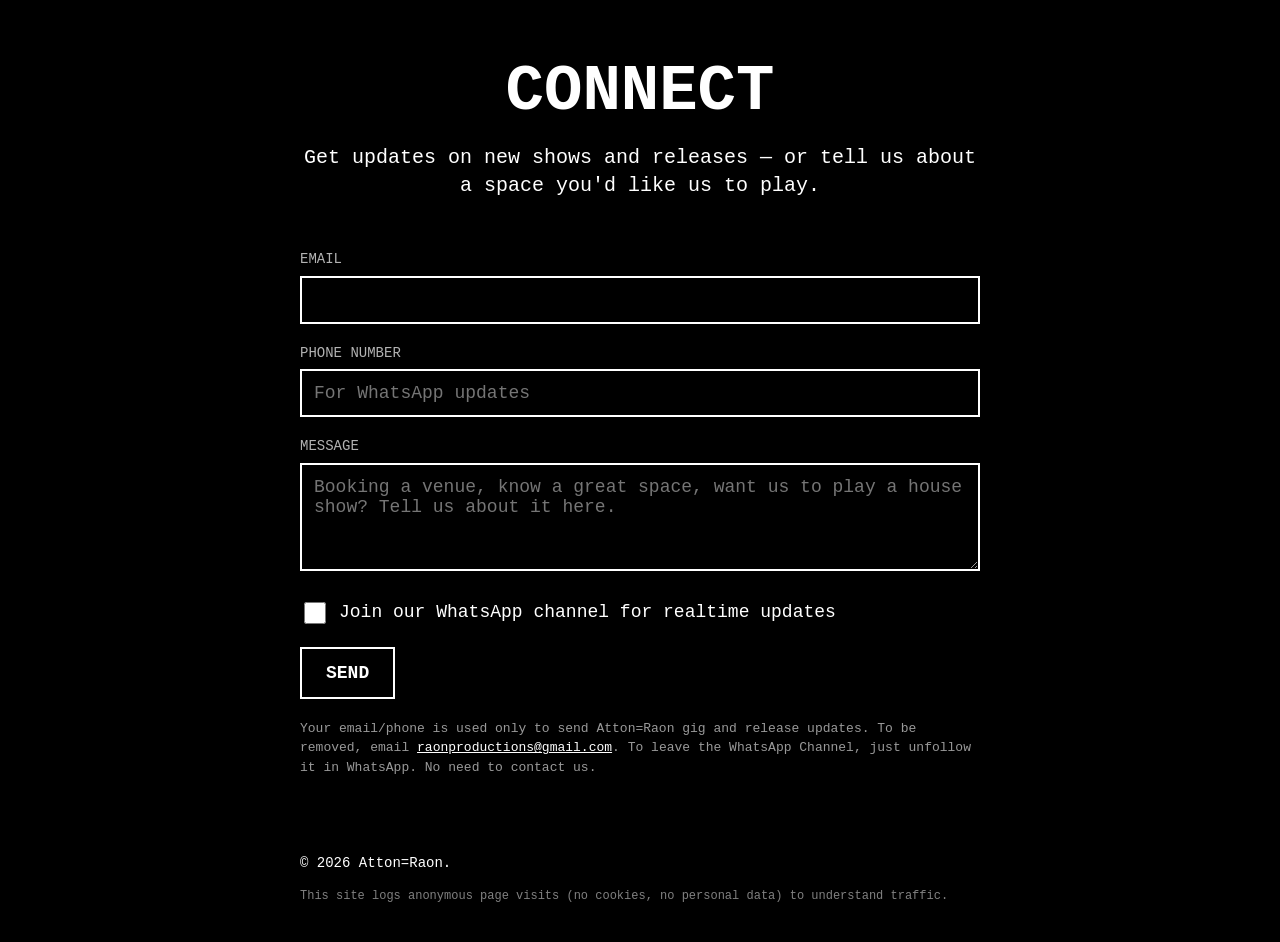
<file: signup.html>
<!DOCTYPE html>
<html lang="en">
<head>
<meta charset="UTF-8">
<meta name="viewport" content="width=device-width, initial-scale=1.0">
<title>Atton=Raon — Connect</title>
<meta name="description" content="Get updates on new shows and releases, or tell us about a space you'd like us to play.">

<!-- ============================================================
     QUICK-EDIT GUIDE:
     1. Deploy the Apps Script backend first — see SIGNUP-SETUP.md —
        then paste its Web App URL into the form's `action` attribute
        below (search "PASTE_APPS_SCRIPT_URL_HERE").
     2. Paste your WhatsApp Channel invite link where marked below
        (search "PASTE_WHATSAPP_CHANNEL_LINK_HERE").
     ============================================================ -->

<link rel="stylesheet" href="css/style.css">
</head>
<body>

<main>

  <section class="hero" style="padding-top:60px; padding-bottom:20px;">
    <h1 style="font-size:clamp(32px,8vw,64px); mix-blend-mode:normal;">CONNECT</h1>
    <p class="tagline">Get updates on new shows and releases — or tell us about a space you'd like us to play.</p>
  </section>

  <section>
    <!-- FORM: posts to a hidden iframe so the page never navigates away,
         and works cross-origin against Apps Script without fighting CORS.
         See SIGNUP-SETUP.md for the backend this submits to. -->
    <form
      id="signup-form"
      action="https://script.google.com/macros/s/AKfycbzuas82RjALuvVb61RuZpKHknt1RO9bDJfQUXoxZbHTAwMmsm-NA41v8M1MCIWsVaFvqA/exec"
      method="POST"
      target="signup-frame">

      <div class="field">
        <label for="email">Email</label>
        <input type="email" id="email" name="email" autocomplete="email">
      </div>

      <div class="field">
        <label for="phone">Phone number</label>
        <input type="tel" id="phone" name="phone" autocomplete="tel" placeholder="For WhatsApp updates">
      </div>

      <div class="field">
        <label for="message">Message</label>
        <textarea id="message" name="message" rows="4" placeholder="Booking a venue, know a great space, want us to play a house show? Tell us about it here."></textarea>
      </div>

      <!-- Honeypot: hidden from real visitors via CSS, bots that fill in
           every field tend to fill this too — if it's non-empty, the
           backend silently drops the submission. -->
      <div class="field field-honeypot" aria-hidden="true">
        <label for="company">Leave blank</label>
        <input type="text" id="company" name="company" tabindex="-1" autocomplete="off">
      </div>

      <div class="field field-checkbox">
        <label>
          <input type="checkbox" id="join-whatsapp" name="join_whatsapp">
          Join our WhatsApp channel for realtime updates
        </label>
      </div>

      <p id="signup-error" class="form-error" hidden>Enter an email, phone number, or message.</p>

      <button type="submit" class="btn-submit">Send</button>

      <p class="privacy-note">
        Your email/phone is used only to send Atton=Raon gig and release
        updates. To be removed, email
        <a href="mailto:raonproductions@gmail.com">raonproductions@gmail.com</a>.
        To leave the WhatsApp Channel, just unfollow it in WhatsApp. No
        need to contact us.
      </p>
    </form>

    <div id="signup-success" class="signup-success" hidden>
      <p><strong>Welcome to Atton=Raon.</strong></p>
      <a href="index.html" class="btn-submit">Back to main site</a>
    </div>

    <iframe name="signup-frame" id="signup-frame" hidden></iframe>
  </section>

</main>

<footer>
  <p>&copy; <span id="year"></span> Atton=Raon.</p>
  <p class="analytics-note">This site logs anonymous page visits (no cookies, no personal data) to understand traffic.</p>
</footer>

<script src="js/signup.js"></script>
<script src="js/analytics.js"></script>
</body>
</html>
</file>
<file: css/style.css>
* { box-sizing: border-box; }

html {
  min-height: 100%;
}

body {
  margin: 0;
  min-height: 100vh;
  color: #fff;
  font-family: monospace;
  font-size: 18px;
  line-height: 1.4;
  background: #000;
}

/* Full-viewport background: plain black until the video has a real frame
   ready, then it fades in. Fixed behind all content. */
.bg-media {
  position: fixed;
  inset: 0;
  z-index: -1;
  overflow: hidden;
  background: #000;
}

/* object-fit: cover does what used to take a whole min-width/min-height
   vh/vw formula for an embedded iframe — fills the viewport without ever
   squashing, cropping overflow instead. Self-hosted video gets this for
   free. */
#bg-video {
  position: absolute;
  inset: 0;
  width: 100%;
  height: 100%;
  object-fit: cover;
  opacity: 0;
  transition: opacity 0.8s ease;
}

#bg-video.loaded {
  opacity: 1;
}

.bg-scrim {
  position: absolute;
  inset: 0;
  /* Kept light: this darkens the video toward black before the hero title's
     invert blend runs, and a heavier scrim skews that blend result toward
     white in dark scenes. A light scrim still keeps plain (non-blended)
     text elsewhere readable. */
  background: rgba(0, 0, 0, 0.2);
}

/* The two mute buttons (ambience + trailer) sit as one item inside
   .btn-row, alongside Bandcamp/Connect — grouped tightly together since
   they're a pair, at the same gap as everything else in the row. */
.mute-toggles {
  display: flex;
  gap: 12px;
}

.mute-toggle {
  width: 44px;
  height: 44px;
  padding: 0;
  display: flex;
  align-items: center;
  justify-content: center;
  background: transparent;
  color: #fff;
  border: 1px solid #fff;
  cursor: pointer;
}

.mute-toggle:hover {
  background: #fff;
  color: #000;
}

.mute-toggle .icon {
  width: 22px;
  height: 22px;
  display: none;
}

.mute-toggle.is-muted .icon-muted { display: block; }
.mute-toggle:not(.is-muted) .icon-unmuted { display: block; }

main, footer {
  max-width: 720px;
  margin: 0 auto;
  padding: 0 20px;
}

a {
  color: #fff;
}

a:hover {
  background: #fff;
  color: #000;
}

h1, h2 {
  font-weight: bold;
  text-transform: uppercase;
  margin: 0 0 10px;
}

.hero {
  padding: 80px 0 20px;
  text-align: center;
}

.hero h1 {
  /* Stays within main's normal 720px content column — sized (via JS,
     fitHeroTitle) to fill exactly that width, same max-width as the
     rest of the page's text, not the full viewport. */
  white-space: nowrap;

  /* Fallback size if JS (js/main.js, fitHeroTitle) doesn't run — JS
     measures the real rendered text and overrides this with an exact
     px value so it always fills the content width precisely, on any
     screen. */
  font-size: clamp(32px, 9vw, 100px);
  line-height: 1;
  margin-top: 0;
  margin-bottom: 20px;
  /* Plain white text — kept simple deliberately. A video-through-letters
     canvas effect used to live here but was too heavy for mobile
     GPUs/decoders to keep up with alongside the background video, and
     broke on phones. */
  color: #fff;
}

.contact-btn {
  display: inline-block;
  padding: 10px 28px;
  border: 1px solid #fff;
  text-decoration: none;
  text-transform: uppercase;
  font-size: 16px;
  letter-spacing: 0.05em;
}

.btn-row {
  display: flex;
  flex-wrap: wrap;
  align-items: center;
  justify-content: center;
  gap: 12px;
  margin-top: 28px;
}

.tagline {
  font-size: 20px;
  margin: 0;
}

#trailer {
  padding-top: 0;
}

/* Classic padding-based aspect-ratio trick, not the newer `aspect-ratio`
   property — some mobile browsers handle aspect-ratio combined with a
   replaced element like <video> unreliably (falls back to the video's
   native 1920px intrinsic width instead of respecting the constraint),
   which is what caused the overflow bug this replaces. This technique
   predates aspect-ratio entirely and works everywhere. */
.video-embed {
  position: relative;
  max-width: 640px;
  margin: 0 auto;
  padding-top: 56.25%; /* 16:9 */
  background: #000;
  border: 1px solid #fff;
  overflow: hidden;
}

.video-embed video {
  position: absolute;
  inset: 0;
  width: 100%;
  height: 100%;
  display: block;
  /* Same as #bg-video: crop to fill the box exactly rather than the
     default `fill` (stretch), which is what was letterboxing the video
     with black bars top/bottom — the source footage itself is a clean
     1920x1080 16:9 with no bars baked in, so this was purely a CSS gap. */
  object-fit: cover;
  opacity: 0;
  transition: opacity 0.8s ease;
}

.video-embed video.loaded {
  opacity: 1;
}

.quote {
  text-align: center;
}

.quote-under-hero {
  padding-top: 0;
}

.quote blockquote {
  margin: 0;
  max-width: 560px;
  margin: 0 auto;
}

.quote p {
  font-size: 22px;
  font-style: italic;
  line-height: 1.5;
  margin: 0;
}

.quote cite {
  display: block;
  margin-top: 16px;
  font-style: normal;
  text-transform: uppercase;
  font-size: 14px;
  color: rgba(255, 255, 255, 0.7);
}

section {
  padding: 30px 0;
}

h2 {
  font-size: 28px;
}

.shows-list,
.links-list {
  list-style: none;
  margin: 0;
  padding: 0;
}

.shows-list li {
  display: flex;
  flex-wrap: wrap;
  gap: 4px 16px;
  padding: 14px 0;
  border-bottom: 1px solid rgba(255, 255, 255, 0.3);
}

.shows-list li:first-child {
  padding-top: 0;
}

.shows-list li:last-child {
  border-bottom: none;
}

.show-date {
  font-weight: bold;
  min-width: 100px;
}

.show-venue { flex: 1 1 200px; }

.show-link {
  margin-left: auto;
}

.shows-status {
  padding: 10px 0;
}

.links-list li {
  padding: 6px 0;
}

.links-list a {
  font-size: 22px;
  font-weight: bold;
  text-transform: uppercase;
}

footer {
  padding: 20px;
  font-size: 14px;
}

.analytics-note {
  margin-top: 8px;
  font-size: 12px;
  color: rgba(255, 255, 255, 0.5);
}

/* Signup form (signup.html) */
.field {
  margin-bottom: 20px;
}

.field label {
  display: block;
  margin-bottom: 6px;
  text-transform: uppercase;
  font-size: 14px;
  color: rgba(255, 255, 255, 0.7);
}

.field input,
.field textarea {
  width: 100%;
  background: #000;
  color: #fff;
  border: 2px solid #fff;
  font-family: monospace;
  font-size: 18px;
  padding: 12px;
}

.field textarea {
  resize: vertical;
}

.field input:focus,
.field textarea:focus {
  outline: 2px solid #fff;
  outline-offset: 2px;
}

.form-error {
  color: #ff6b6b;
  font-size: 14px;
  margin: -8px 0 20px;
}

.field-checkbox label {
  display: flex;
  align-items: center;
  gap: 10px;
  text-transform: none;
  font-size: 18px;
  color: #fff;
  cursor: pointer;
}

.field-checkbox input {
  width: 22px;
  height: 22px;
  accent-color: #fff;
  cursor: pointer;
}

.field-honeypot {
  position: absolute;
  left: -9999px;
  width: 1px;
  height: 1px;
  overflow: hidden;
}

.btn-submit {
  display: inline-block;
  background: #000;
  color: #fff;
  border: 2px solid #fff;
  font-family: monospace;
  font-size: 18px;
  font-weight: bold;
  text-transform: uppercase;
  padding: 14px 24px;
  cursor: pointer;
}

.btn-submit:hover {
  background: #fff;
  color: #000;
}

.privacy-note {
  margin-top: 20px;
  font-size: 13px;
  line-height: 1.5;
  color: rgba(255, 255, 255, 0.6);
}

.signup-success {
  padding: 20px 0;
}

.signup-success .btn-submit {
  margin-top: 12px;
  text-decoration: none;
}

.redirect-note {
  margin-top: 20px;
  font-size: 14px;
  color: rgba(255, 255, 255, 0.6);
}
</file>
